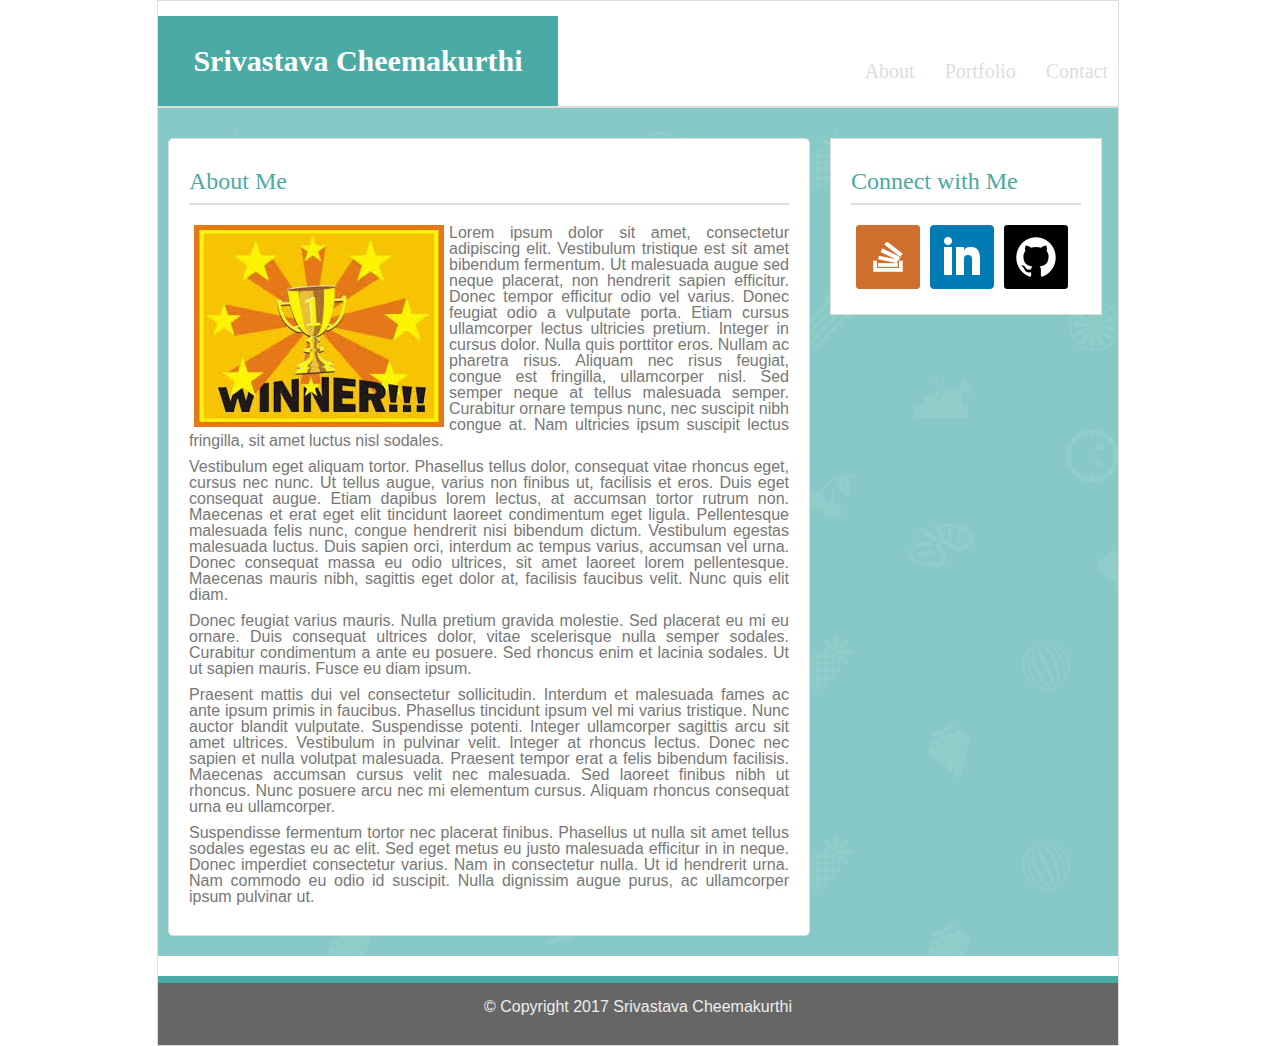
<file: index.html>
<!DOCTYPE html>
<html lang="en-us">
	<head>
		<title>Responsive Portfolio</title>
		<meta charset="utf-8">
		<!-- creating Viewport so that media queries work correctly -->
		<meta name="viewport" content="width=device-width, initial-scale=1">
		<!-- Linking the Reset CSS file to reset the browser defaults -->
		<link rel="stylesheet" type="text/css" href="assets/css/reset.css">
		<!-- Linking the Style.css file to style the html -->
		<link rel="stylesheet" type="text/css" href="assets/css/style.css">

	</head>
	<body>
		<div class="myHeader">
			<a href="index.html" id="myname">Srivastava Cheemakurthi</a>
			<nav>
				<a class="About" href="index.html">About</a>
				<a class="Portfolio" href="portfolio.html">Portfolio</a>
				<a class="Contact" href="contact.html">Contact</a>
			</nav>
			
		</div>
		<div class="mainContent">
			<div class="leftSide">
				<h2>About Me</h2>
				<div>
					<p><img class="divisionImg" src="assets/images/Winner.jpg" alt="Winner">
						Lorem ipsum dolor sit amet, consectetur adipiscing elit. Vestibulum tristique est sit amet bibendum fermentum. Ut malesuada augue sed neque placerat, non hendrerit sapien efficitur. Donec tempor efficitur odio vel varius. Donec feugiat odio a vulputate porta. Etiam cursus ullamcorper lectus ultricies pretium. Integer in cursus dolor. Nulla quis porttitor eros. Nullam ac pharetra risus. Aliquam nec risus feugiat, congue est fringilla, ullamcorper nisl. Sed semper neque at tellus malesuada semper. Curabitur ornare tempus nunc, nec suscipit nibh congue at. Nam ultricies ipsum suscipit lectus fringilla, sit amet luctus nisl sodales.
					</p>
					<p>
						Vestibulum eget aliquam tortor. Phasellus tellus dolor, consequat vitae rhoncus eget, cursus nec nunc. Ut tellus augue, varius non finibus ut, facilisis et eros. Duis eget consequat augue. Etiam dapibus lorem lectus, at accumsan tortor rutrum non. Maecenas et erat eget elit tincidunt laoreet condimentum eget ligula. Pellentesque malesuada felis nunc, congue hendrerit nisi bibendum dictum. Vestibulum egestas malesuada luctus. Duis sapien orci, interdum ac tempus varius, accumsan vel urna. Donec consequat massa eu odio ultrices, sit amet laoreet lorem pellentesque. Maecenas mauris nibh, sagittis eget dolor at, facilisis faucibus velit. Nunc quis elit diam.
					</p>
					<p>
						Donec feugiat varius mauris. Nulla pretium gravida molestie. Sed placerat eu mi eu ornare. Duis consequat ultrices dolor, vitae scelerisque nulla semper sodales. Curabitur condimentum a ante eu posuere. Sed rhoncus enim et lacinia sodales. Ut ut sapien mauris. Fusce eu diam ipsum.
					</p>
					<p>
						Praesent mattis dui vel consectetur sollicitudin. Interdum et malesuada fames ac ante ipsum primis in faucibus. Phasellus tincidunt ipsum vel mi varius tristique. Nunc auctor blandit vulputate. Suspendisse potenti. Integer ullamcorper sagittis arcu sit amet ultrices. Vestibulum in pulvinar velit. Integer at rhoncus lectus. Donec nec sapien et nulla volutpat malesuada. Praesent tempor erat a felis bibendum facilisis. Maecenas accumsan cursus velit nec malesuada. Sed laoreet finibus nibh ut rhoncus. Nunc posuere arcu nec mi elementum cursus. Aliquam rhoncus consequat urna eu ullamcorper.
					</p>
					<p>
						Suspendisse fermentum tortor nec placerat finibus. Phasellus ut nulla sit amet tellus sodales egestas eu ac elit. Sed eget metus eu justo malesuada efficitur in in neque. Donec imperdiet consectetur varius. Nam in consectetur nulla. Ut id hendrerit urna. Nam commodo eu odio id suscipit. Nulla dignissim augue purus, ac ullamcorper ipsum pulvinar ut.
					</p>
				</div>
			</div>
			<div class="rightSide">
				<h2>Connect with Me</h2>
				<a href="https://www.stackoverflow.com" target="_blank">
					<img src="assets/images/stackoverflow.png" alt="StackOverflow">
				</a>
				<a href="https://www.linkedin.com" target="_blank">
					<img src="assets/images/linkedin.png" alt="LinkedIn">
				</a>
				<a href="https://www.github.com" target="_blank">
					<img src="assets/images/github.png" alt="GitHub">	
				</a>
			</div>
		</div>
		<footer>
			&#169; Copyright 2017 Srivastava Cheemakurthi
		</footer>
	</body>
</html>
</file>
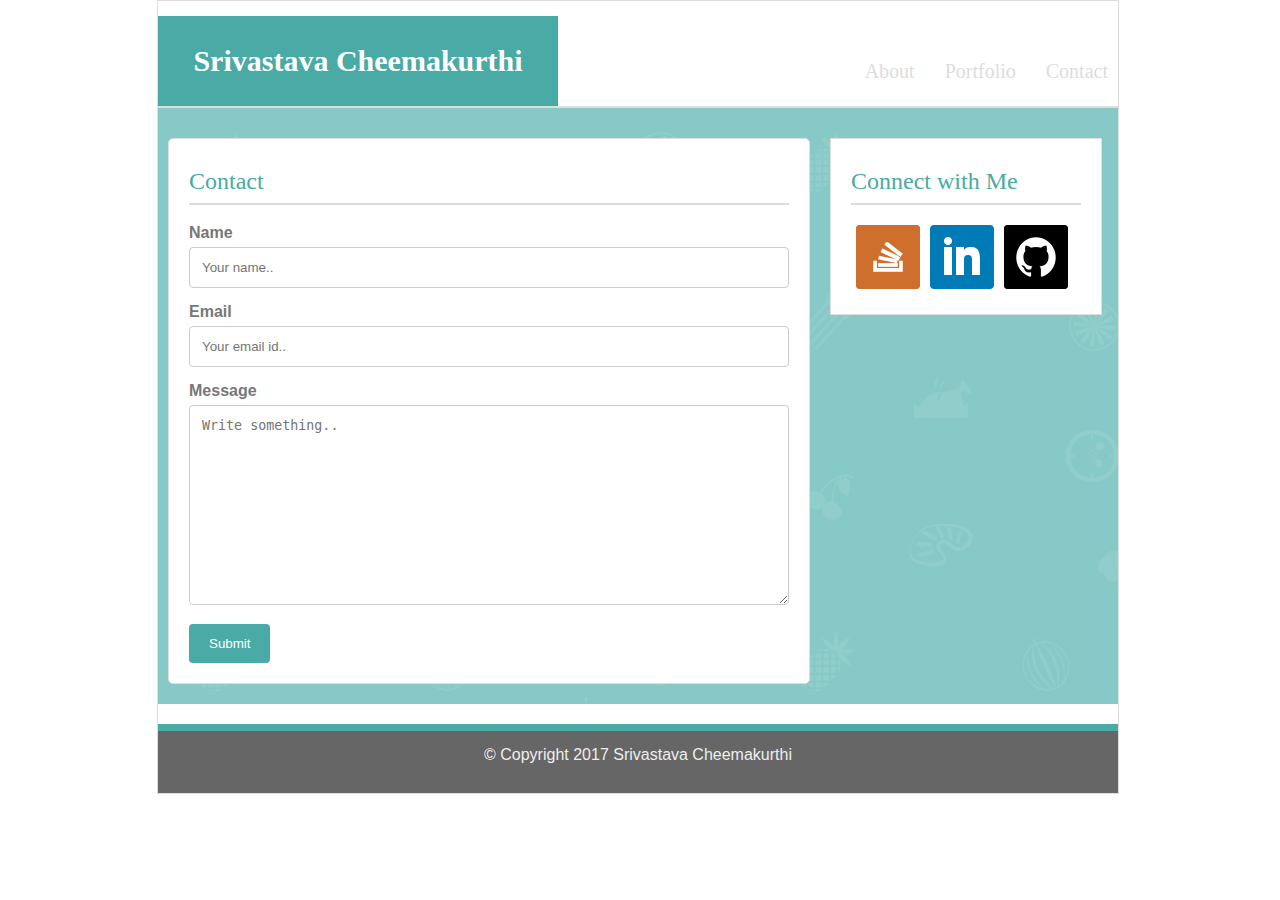
<file: contact.html>
<!DOCTYPE html>
<html lang="en-us">
	<head>
		<title>Responsive Portfolio</title>
		<meta charset="utf-8">
		<!-- creating Viewport so that media queries work correctly -->
		<meta name="viewport" content="width=device-width, initial-scale=1">
		<!-- Linking the Reset CSS file to reset the browser defaults -->
		<link rel="stylesheet" type="text/css" href="assets/css/reset.css">
		<!-- Linking the Style.css file to style the html -->
		<link rel="stylesheet" type="text/css" href="assets/css/style.css">
	</head>
	<body>
		<div class="myHeader">
			<a href="index.html" id="myname">Srivastava Cheemakurthi</a>
			<nav>
				<a class="About" href="index.html">About</a>
				<a class="Portfolio" href="portfolio.html">Portfolio</a>
				<a class="Contact" href="contact.html">Contact</a>
			</nav>
			
		</div>
		<div class="mainContent">
			<div class="leftSide">
				<h2>Contact</h2>
			  	<form >
				    <label>Name</label>
				    <input type="text" id="fname" name="firstname" placeholder="Your name..">

				    <label>Email</label>
				    <input type="text" id="lname" name="lastname" placeholder="Your email id..">
				    <label>Message</label>
				    <textarea id="message" name="message" placeholder="Write something.."></textarea>
				    <input type="submit" value="Submit">
			  	</form>
			</div>
			<div class="rightSide">
				<h2>Connect with Me</h2>
				<a href="https://www.stackoverflow.com" target="_blank">
					<img src="assets/images/stackoverflow.png" alt="StackOverflow">
				</a>
				<a href="https://www.linkedin.com" target="_blank">
					<img src="assets/images/linkedin.png" alt="LinkedIn">
				</a>
				<a href="https://www.github.com" target="_blank">
					<img src="assets/images/github.png" alt="GitHub">	
				</a>
			</div>
		</div>
		<footer>
			&#169; Copyright 2017 Srivastava Cheemakurthi
		</footer>
	</body>

</html>
</file>
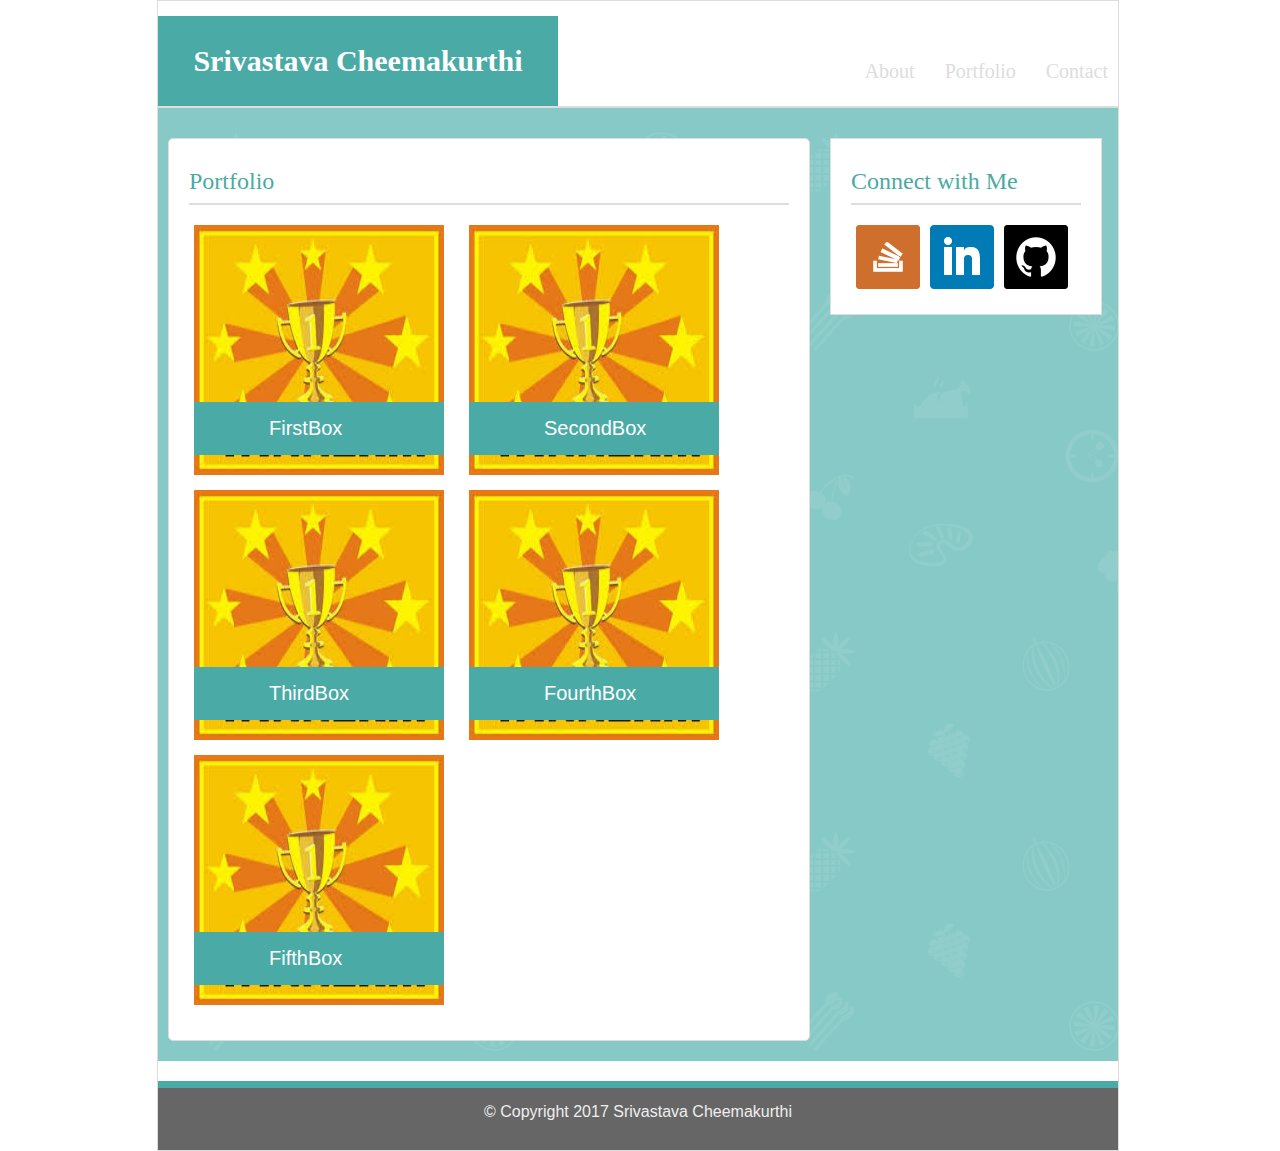
<file: portfolio.html>
<!DOCTYPE html>
<html lang="en-us">
	<head>
		<title>Responsive Portfolio</title>
		<meta charset="utf-8">
		<!-- creating Viewport so that media queries work correctly -->
		<meta name="viewport" content="width=device-width, initial-scale=1">
		<!-- Linking the Reset CSS file to reset the browser defaults -->
		<link rel="stylesheet" type="text/css" href="assets/css/reset.css">
		<!-- Linking the Style.css file to style the html -->
		<link rel="stylesheet" type="text/css" href="assets/css/style.css">
	</head>
	<body>
		<!-- Header section -->
		<div class="myHeader">
			<a href="index.html" id="myname">Srivastava Cheemakurthi</a>
			<!-- Navigation Links -->
			<nav>
				<a class="About" href="index.html">About</a>
				<a class="Portfolio" href="portfolio.html">Portfolio</a>
				<a class="Contact" href="contact.html">Contact</a>
			</nav>
		</div>
		<!-- MainContent -->
		<div class="mainContent">
			<!-- Left column -->
			<div class="leftSide">
				<h2>Portfolio</h2>
				<!-- Photo Grid -->
				<div id="div1">
					<img class="divisionImg" src="assets/images/Winner.jpg" alt="Winner" height="250" width="250">
					<div id="div2">
					   <span class="bold">FirstBox</span>
					</div>
				</div>
				<div id="div3">
					<img class="divisionImg" src="assets/images/Winner.jpg" alt="Winner" height="250" width="250">
					<div id="div4">
					   <span class="bold">SecondBox</span>
					</div>
				</div>
			 	<div id="div5">
					<img class="divisionImg" src="assets/images/Winner.jpg" alt="Winner" height="250" width="250">
					<div id="div6">
					   <span class="bold">ThirdBox</span>
					</div>
				</div>
				<div id="div7">
					<img class="divisionImg" src="assets/images/Winner.jpg" alt="Winner" height="250" width="250">
					<div id="div8">
					   <span class="bold">FourthBox</span>
					</div>
				</div>
			 	<div id="div9">
					<img class="divisionImg" src="assets/images/Winner.jpg" alt="Winner" height="250" width="250">
					<div id="div10">
					   <span class="bold">FifthBox</span>
					</div>
				</div>
			</div>
			<div class="rightSide">
				<h2>Connect with Me</h2>
				<a href="https://www.stackoverflow.com" target="_blank">
					<img src="assets/images/stackoverflow.png" alt="StackOverflow">
				</a>
				<a href="https://www.linkedin.com" target="_blank">
					<img src="assets/images/linkedin.png" alt="LinkedIn">
				</a>
				<a href="https://www.github.com" target="_blank">
					<img src="assets/images/github.png" alt="GitHub">	
				</a>
			</div>
		</div>
		<footer>
			&#169; Copyright 2017 Srivastava Cheemakurthi
		</footer>
	</body>
	
</html>
</file>
<file: assets/css/style.css>
header, h2, h3 {
	font-family: 'Georgia', Times, 'Times New Roman', serif;
}
body{
	font-family: 'Arial', 'Helvetica Neue', Helvetica, sans-serif;
	background-color: #ffffff;
	width:960px;
	margin-left: 157px;
	margin-right: 157px;
	padding-top:15px;
	border-style:solid;
	border-width: 1px;
	border-color:#dddddd;
	overflow: auto;
	color:#777777;
}

header, h3{
	font-size: 48px;
	float: left;
	background-color: #4aaaa5;
	padding:10px;
	color:#eee;
	width:60%;
}

nav {
  float: right;
  margin-top: 25px;
}
/* Links on the navigation bar */
.About, 
.Contact, 
.Portfolio{
	float:left;
	font-size: 20px;
	margin: 20px 0px 20px 20px;
	background-color: white;
	color:#dddddd;
	text-decoration: none;
	font-family: Georgia, Times, "Times New Roman", serif;
}
.Portfolio, 
.Contact{
	padding-left: 10px;
}
.Contact{
	padding-right: 10px;
}
#myname{
	float: left;
	width: 400px;
	height: 90px;
	font-family: Georgia, Times, "Times New Roman", serif;
	font-size: 30px;
	font-weight: 700;
	line-height: 90px;
	color: #fff;
	text-align: center;
	text-decoration: none;
	background: #4aaaa5;
}
a:hover,
#myname:hover{
	color: blue;
}

.mainContent{
	clear:both;
	overflow: auto;
	padding-top: 10px;
	margin-top: 10px;
	border-top: 2px solid #dddddd;
	background-color: #ffffff
	color:#777777;  
	background-image: url("../../assets/images/restaurant.png")
}
.leftSide{
	float:left;
	overflow:auto;
	background-color: white;
	width:600px;
	margin: 20px 10px;
	border: 1px solid #dddddd;
	border-radius: 5px;
    background-color: white;
    padding: 20px;
	text-align: justify;
}
.rightSide{
	float:left;
	background-color: white;
	width:230px;
	margin:20px 10px;
	padding: 20px;
	border: 1px solid #dddddd;

}
h2{
	border-bottom: 2px solid #dddddd;
	color:#4aaaa5;
	padding:10px 10px 10px 0px;
	font-size: 1.5em;
	margin-bottom: 20px;
}
img{
	float:left;
	margin: 0px 5px 5px 5px;
}
p{
	margin-bottom: 10px;
}

/* Footer section to remain at the bottom of all the left and right content*/
footer{
	clear:both;
	height:30px;
	background-color: #666666;
	margin-top: 20px;
	text-align: center;
	border-top: 7px solid #4aaaa5;
	color:#eee;
  	right: 277px;
  	bottom: 0;
  	left: 277px;
  	padding: 1rem;
  	overflow: none;
	
}



/* Style inputs with type="text", select elements and textareas */
input[type=text], textarea {
    width: 100%; /* Full width */
    padding: 12px; /* Some padding */  
    border: 1px solid #ccc; /* Gray border */
    border-radius: 4px; /* Rounded borders */
    box-sizing: border-box; /* Make sure that padding and width stays in place */
    margin-top: 6px; /* Add a top margin */
    margin-bottom: 16px; /* Bottom margin */
    resize: vertical /* Allow the user to vertically resize the textarea (not horizontally) */
}
textarea{
	height:200px;
}
/* Style the submit button with a specific background color etc */
input[type=submit] {
    background-color: #4aaaa5;
    color: white;
    padding: 12px 20px;
    border: none;
    border-radius: 4px;
    cursor: pointer;
}

/* When moving the mouse over the submit button, add a darker green color */
input[type=submit]:hover {
    background-color: #45a049;
    color:blue;
}

label{
	font-weight: bold;
	padding-top: 20px;
}

.bold {
    font-weight: bold;
    font: 20px Arial;
    text-align: center;
    color: white;
    padding-left: 60px;
}

#div1,#div3, #div5, #div7, #div9 {
    position: relative;
    padding-right: 15px;
    padding-bottom: 10px;
    float:left;
}

#div2, #div4, #div6, #div8, #div10 {
    /*opacity: 1;*/
    clear:both;
    position: absolute;
    width: 220px;
    bottom: 35px;
    right:20px;
    padding: 15px;
    background-color: #4aaaa5;*/
    text-align: center;
    z-index: 1;
}
@media screen and (max-width: 1024px) {
    body {
        width:1000px;
		/*margin:auto;*/
		margin:0px;
    }
}
/* Adding a media query related style allowing to follow the rules if max-width is 980px*/
@media screen and (max-width: 980px) and (max-width: 1024px) {
    body {
        width:960px;
		/*margin:auto;*/
		margin:0px;
    }
}
/* Adding a media query related style allowing to follow the rules if max-width is 768px*/
@media screen and (max-width: 768px) {
    body {
		width:749px;
		margin-right: -6px;
		margin-left:0px;
    }
    .leftSide,
    .rightSide{
    	width:665px;
    	margin:20px 30px;
    }
    .divisionImg{
    	height: 300px;
    	width:300px;
    }
    #div2, #div4, #div6, #div8, #div10 {
    	width:270px;
    }
    .bold{
    	padding-left: 80px;
    }
    #myname{
    	width: 55%;
    	/*font-size: 25px;*/
    }
    .About, 
    .Contact, 
    .Portfolio{
    	float: left;
    	margin-bottom: 10px;
    	padding-left: 10px;
    	padding-right: 0px;
    }
    .Contact{

    }

}
/* Adding a media query related style allowing to follow the rules if max-width is 640px*/
@media screen and (max-width: 640px) {
    body{
    	width:450px;
    	margin-left:82px;
    	margin-right: 82px;
    }
    .leftSide,
    .rightSide{
    	width:350px;
    	margin:20px 30px;
    }
    .divisionImg{
    	height: 330px;
    	width:330px;
    }
    #div2, #div4, #div6, #div8, #div10 {
    	width:300px;
    }
    .bold{
    	padding-left: 90px;
    }
    #myname{
    	width: 100%;
    	line-height:60px;
    	height:60px;

    }
    .About, .Contact, .Portfolio{
    	margin-top: -10px;
    	margin-bottom: 0px;
    	padding-bottom: 10px;
    	margin-right:45px;
    	text-align: left;
    	border: none;
    }

}
/* Adding a media query related style allowing to follow the rules if max-width is 640px*/
@media screen and (max-width: 480px) {
    body{
    	width:450px;
    	margin-left:0px;
    	margin-right: 0px;
    }
    .leftSide,
    .rightSide{
    	width:350px;
    	margin:20px 30px;
    }
    .divisionImg{
    	height: 330px;
    	width:330px;
    }
    #div2, #div4, #div6, #div8, #div10 {
    	width:300px;
    }
    .bold{
    	padding-left: 90px;
    }
    #myname{
    	width: 100%;
    	line-height:60px;
    	height:60px;

    }
    .About, .Contact, .Portfolio{
    	margin-top: -10px;
    	margin-bottom: 0px;
    	padding-bottom: 10px;
    	margin-right:45px;
    	text-align: left;
    	border: none;
    }

}
</file>
